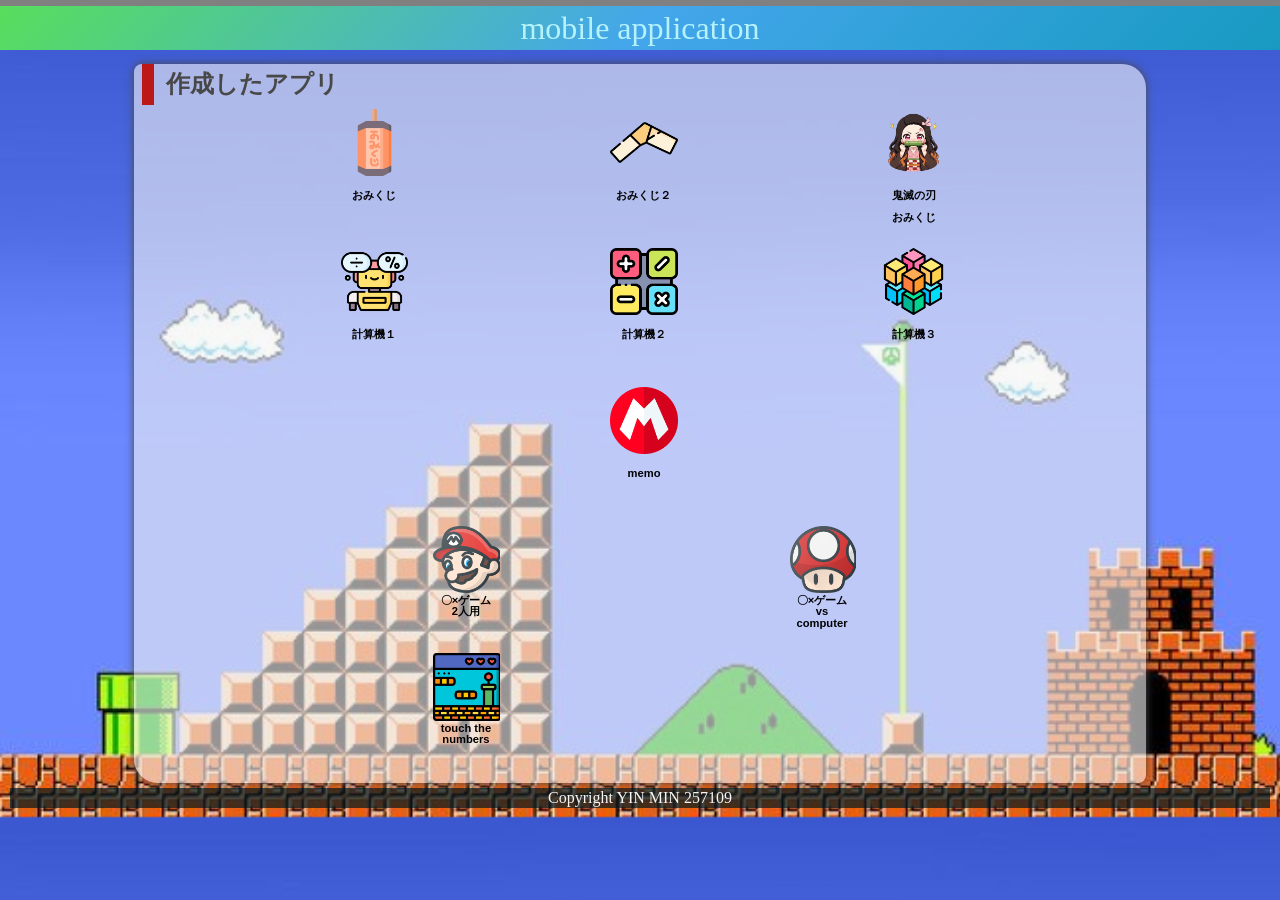
<file: index.html>
<!DOCTYPE html>
<html lang="ja">
  <head>
    <meta charset="UTF-8" />
    <meta name="viewport" content="width=device-width, initial-scale=1.0" />
    <title>mobile application</title>
    <meta name="description" content="mobile application" />

    <link rel="icon" href="favi.png" />
    <link rel="stylesheet" href="css/index.css" />
  </head>

  <body>
    <!-- 見出し（みだし） -->
    <header class="header">
      <h1>mobile application</h1>
    </header>

    <!-- 作成したアプリ -->
    <main>
      <section class="container">
        <h2>作成したアプリ</h2>
        <div class="sub_container">
          <div class="item01">
            <a href="./01_omikuji_10/omikuji.html" title="01-10.sound"
              ><img
                src="img/omikuji-3.png"
                alt="01-10.omikuji"
                class="img_fit"
              /><br />おみくじ</a
            >
          </div>
          <div class="item01">
            <a
              href="./01_omikuji_12/omikuji.html"
              title="01-12.同じ内容が続けて出ないようにする。 "
              ><img
                src="img/omikuji.png"
                alt="01-12.omikuji"
              /><br />おみくじ２</a
            >
          </div>
          <div class="item01">
            <a href="./01_omikuji_kimetsu/omikuji_kimetsu.html" title="鬼滅の刃"
              ><img
                src="img/NZ3.png"
                alt="鬼滅の刃おみくじ"
              /><br />鬼滅の刃<br />おみくじ</a
            >
          </div>
        </div>
        <div class="sub_container">
          <div class="item01">
            <a
              href="./03_calculator_02/calculator.html"
              title="03-02. Calculator（関数）"
              ><img
                src="img/calculation.png"
                alt="簡単な計算機"
              /><br />計算機１</a
            >
          </div>
          <div class="item01">
            <a
              href="./03_calculator_03/calculator.html"
              title="03-03. Calculator　イコールをボタンにする"
              ><img
                src="img/calculator 2.png"
                alt="簡単な計算機"
              /><br />計算機２</a
            >
          </div>
          <div class="item01">
            <a
              href="./03_calculator_(button)_02/calculator_button.html"
              title="03-05. Calculator（キーボードイベント）"
              ><img
                src="img/cube.png"
                alt="全部ボタンの計算機"
              /><br />計算機３</a
            >
          </div>
        </div>
        <div class="sub_container">
          <div class="item01">
            <a href="./04-10_memo/memo.html" title="04-10.EventDelefation"
              ><img src="img/super-mario 2.png" alt="memo v5" /><br />memo</a
            >
          </div>
        </div>
        <div class="sub_container">
          <div class="item02">
            <a href="./05-06_tic_tac_toe/tic_tac_toe.html" title="05-06. sound"
              ><img
                src="./img/super-mario-2 2.png"
                alt="〇✖ゲーム（二人用）"
              />〇×ゲーム<br />2人用</a
            >
          </div>
          <div class="item02">
            <a
              href="./05-09_tic_tac_toe/tic_tac_toe.html"
              title="05-09. vs computer level付き"
              ><img
                src="img/mushroom 2.png"
                alt="〇✖ゲームvs compute"
              /><br />〇×ゲーム<br />vs computer</a
            >
          </div>
        </div>
        <div class="sub_container">
          <div class="item02">
            <a href="./08_touch_the_numbers/touch_the_numbers.html" title=""
              ><img
                src="img/mario 2.png"
                alt="数字を順番に押すゲーム"
              /><br />touch the numbers</a
            >
          </div>
          <div class="item02">
            <a href="./98_Time_guessing_quiz/timeguess.html" title=""
              ><img
                src="img/hourglass.png"
                alt="数字を順番に押すゲーム"
              /><br />Time guessing quiz</a
            >
          </div>
        </div>

        <div class="filler01"></div>
      </section>

      <!-- フッター -->
      <footer>
        <p>Copyright YIN MIN 257109</p>
      </footer>
    </main>
    <script src="js/index.js"></script>
  </body>
</html>
</file>
<file: css/index.css>
@charset "utf-8";

html {
  /* ブラウザのデフォルトが16px                        */
  /* デフォルトの16pxの代わりに1emが10pxになるように調整 */
  font-size: 62.5%;
}

*,
*::before,
*::after {
  box-sizing: border-box;
}

body {
  line-height: 1.5;
  color: rgb(73, 72, 72);
  font-size: 1.6rem; /* 16px */
  font-family: "Helvetica Neue", Arial, "Hiragino Kaku Gothic ProN",
    "Hiragino Sans", Meiryo, sans-serif;
  text-align: center;
  background-image: url(../img/Mario\ Flagpole\ 2.jpeg); /*★自分で画像を設定すること。*/
  background-size: cover;
}

header,
footer,
h1,
h2,
h3,
p,
div,
.container01,
.filler01 {
  margin: 0.2em 0em 0em 0em;
  padding: 0.1em;
}

/*****************************/
/* 見出し（みだし）           */
/*****************************/
header {
  position: fixed; /*ヘッダーを固定（こてい）する*/
  /* 基準（きじゅん）を画面（がめん）の左上（ひだりうえ）に */
  top: 0em;
  left: 0em;
  width: 100%;
  margin: 0;
  padding: 0;
  background-color: grey;
  z-index: 10;
}
h1 {
  font: 2em Rajdhani, "Noto Sans JP";
  color: rgb(181, 242, 252);
  /* background-image: radial-gradient(
    circle 248px at center,
    #16d9e3 0%,
    #30c7ec 47%,
    #46aef7 100%
  ); */
  background: linear-gradient(135deg, #58de5c, #44a6eb, #179ac1);
}

h2 {
  padding-left: 0.5em;
  border-left: solid 0.5em rgb(189, 24, 24);
  text-align: left;
}

/*****************************/
/* ページ                    */
/*****************************/
main {
  z-index: 20;
  margin-top: 3em;
  overflow: auto; /* コンテンツの表示を自動に設定（スクロール） */
}
/*****************************/
/* セクション(section)        */
/*****************************/
.container {
  margin-top: 1em;
  margin-right: auto;
  margin-left: auto;
  padding-left: 0.5em;
  width: 80%;
  border-radius: 0.5em 1.5em;
  background-color: rgba(245, 245, 245, 0.6);
  box-shadow: 0 0 0.5em rgb(73, 72, 72);
}
main > p {
  font: 1.2em bold;
}

/*****************************/
/* アンカー(anchor)           */
/*****************************/
a {
  color: black;
  font-weight: 900;
  text-decoration: none;
  /* https://developer.mozilla.org/ja/docs/Web/CSS/text-decoration */
}

/* mouseoverでグレースケール */
a:hover {
  opacity: 0.5;
  filter: grayscale(100%);
}

/*****************************/
/* container  item           */
/*****************************/
.sub_container {
  display: flex;
  flex-wrap: wrap;
  justify-content: space-evenly;
  font-size: 0.7em;
}

.item01 {
  position: relative;
  width: 7em;
  height: 12em;
  margin: 0;
  line-height: 2em;
  overflow: hidden;
  opacity: 0;
}

.item02 {
  position: relative;
  width: 6em;
  height: 11em;
  margin: 0;
  line-height: 1em;
  overflow: hidden;
  opacity: 0;
}
.fade-in {
  animation: fadein 1.5s ease-out forwards;
}
@keyframes fadein {
  0% {
    opacity: 0;
    transform: rotateY(-90deg);
  }
  100% {
    opacity: 1;
    transform: rotateY(0deg);
  }
}
.item01 img,
.item02 img {
  width: 6em;
  height: auto;
}

.item01 .img_fit {
  width: auto;
  height: 6em;
  overflow: hidden;
}

/*****************************/
/* フッター                   */
/*****************************/
footer > p {
  /*position: absolute;/*←絶対位置*/
  /*bottom: 5px; /*下に固定*/
  position: relative;
  width: 100%;
  margin: 0px;
  padding: 1px;
  color: whitesmoke;
  font: 1em Rajdhani;
  text-align: center;
  background: rgba(1, 24, 31, 0.7);
}
/*******************************************************/
/* レスポンシブ対応　メディアクエリを使ってCSSを切り替える */
/* https://www.design-memo.com/coding/css-media-queries */
/* mobileのときのスタイル */
/*******************************************************/
@media screen and (max-width: 480px) {
  /* body{
        background-size: auto 900px;
    } */
  h1 {
    font-size: 1.5em;
  }
}
</file>
